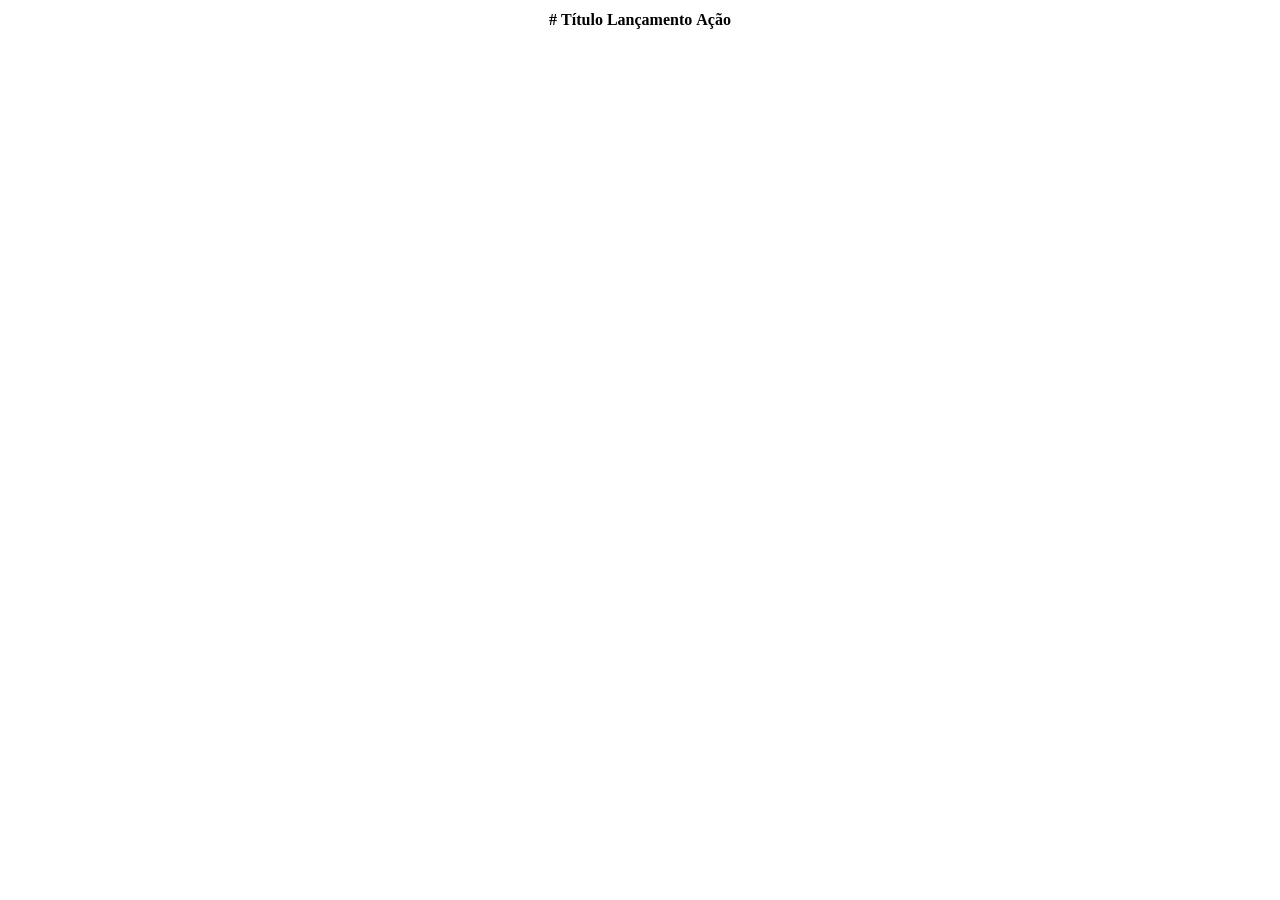
<file: Personagens1.0/index.html>
<!DOCTYPE html>

<head>

    <title>InLock - Personagens</title>

    <style>
        body {
            display: flex;
            align-items: center;
            justify-content: center;
        }
    </style>

</head>

<body>

    <table id="tabela-lista">
        <thead>
            <tr>
                <th>#</th>
                <th>Título</th>
                <th>Lançamento</th>
                <th>Ação</th>
            </tr>
        </thead>

        <tbody id="tabela-lista-corpo"></tbody>
    </table>

    <script>
        const tabela = document.querySelector("#tabela-lista-corpo");
        const URL = 'https://salty-atoll-57329.herokuapp.com/personagens';
        
        fetch(URL)
            .then(resposta => resposta.json())
            .then(data => preencherTabela(data))
            .catch(error => console.log(error));

        function preencherTabela(herois) {
            herois.forEach(element => {
                let linha = document.createElement('tr');
                
                let td_id = document.createElement('td');
                td_id.textContent = element.id;

                let td_nome = document.createElement('td');
                td_nome.innerText = element.nome;

                let td_lancamento = document.createElement('td');
                td_lancamento.textContent = element.lancamento;

                let td_urlImagem = document.createElement('td');
                td_urlImagem.innerHTML = "<img style='width: 60px;' src='" + element.urlImagem + "'>";

                linha.appendChild(td_id);
                linha.appendChild(td_nome);
                linha.appendChild(td_lancamento);
                linha.appendChild(td_urlImagem);

                tabela.appendChild(linha);

            });
        }
    </script>

</body>
</html>
</file>
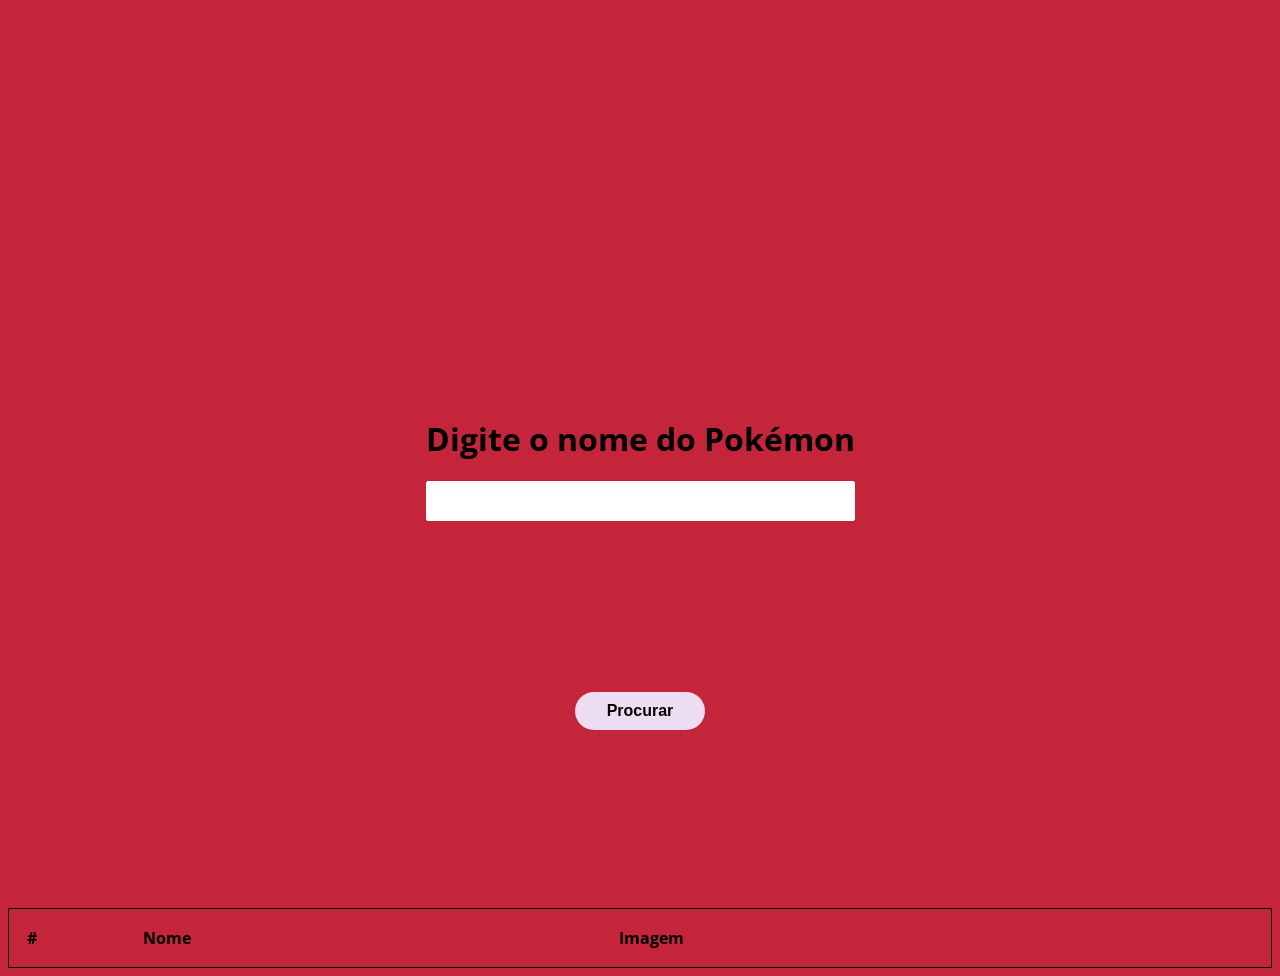
<file: Pokémon/index.html>
<!DOCTYPE html>
<html lang="en">
<head>
    <meta charset="UTF-8">
    <meta name="viewport" content="width=device-width, initial-scale=1.0">
    <meta http-equiv="X-UA-Compatible" content="ie=edge">
    <title>Pokémon</title>

    <link href="https://fonts.googleapis.com/css?family=Open+Sans" rel="stylesheet">
    <link rel="stylesheet" href="css/style.css">
    
</head>
<body>
      
    <header class="menu">
        <div class="text">
            <h1 class="title" id="menuTitle">Digite o nome do Pokémon</h1>
            <form action="" class="form">
                <div class="formGroup">
                    <input type="text" class="pokemonInput" id="newInput" placeholder="">
                </div>
                <div class="form_group">
                    <button class="pokemonButton" id="newsButton" >Procurar</button>
                </div>
            </form>
        </div>
    </header>

    <table id="pokemon-lista">
            <thead>
                <tr>
                    <th>#</th>
                    <th>Nome</th>
                    <th>Imagem</th>
                </tr>
            </thead>

            <tbody id="pokemon-lista-corpo"></tbody>
</body>

<script>
         const tabelaPokemon = document.querySelector("#pokemon-lista-corpo");
        const url = 'https://pokeapi.co/api/v2/pokemon';
        const inputPokemon = document.querySelector("#newInput");
        const buttonPokemon = document.querySelector("#newsButton");

        fetch(url)
            .then(resposta => resposta.json())
            .then(data => prencherTabela(data))
            .catch(error => console.log(error))

        function prencherTabela(pokemons) {
            console.log(pokemons)

            pokemons.results.forEach(element => {

                let linha = document.createElement('tr');
                let td_id = document.createElement('td');
                let td_nome = document.createElement('td');
                // let td_habilidade = document.createElement('td');               

                td_id.innerText = element.url;
                td_nome.innerText = element.name;
                // td_habilidade.innerText = element.habilidade;

                linha.appendChild(td_id);
                linha.appendChild(td_nome);
                // linha.appendChild(td_habilidade);

                tabelaPokemon.appendChild(linha);

                console.log(tabelaPokemon)
            });
        }

        buttonPokemon.addEventListener('click', function (event) {
            event.preventDefault();

            let urlBuscar = 'https://pokeapi.co/api/v2/pokemon/' + inputPokemon.value + '/';

            fetch(urlBuscar)
                .then(resposta => resposta.json())
                .then(data => buscarPokemon(data))
                .catch(error => console.log(error))

            function buscarPokemon(pokemon) {

                tabelaPokemon.innerHTML = "";

                let linha = document.createElement('tr');
                let td_id = document.createElement('td');
                let td_nome = document.createElement('td');
                let local = document.createElement('td');
                let imagem = document.createElement('img');

                td_id.innerText = pokemon.id;
                td_nome.innerText = pokemon.name;   
                imagem.setAttribute('src',pokemon.sprites.front_default)
                
                linha.appendChild(td_id);
                linha.appendChild(td_nome);
                linha.appendChild(local);
                local.appendChild(imagem);
                tabelaPokemon.appendChild(linha);

            };
        });
    </script>
</html>
</file>
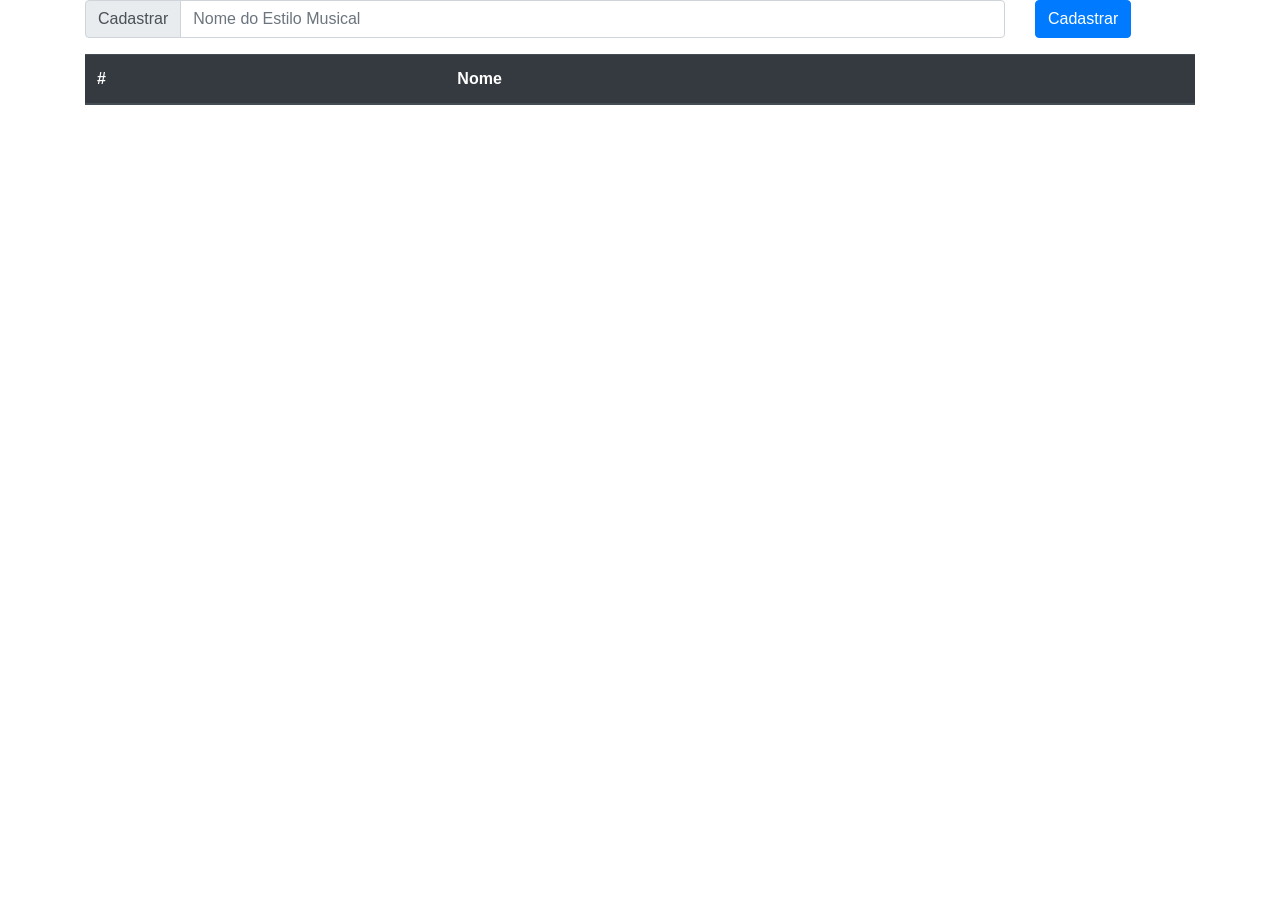
<file: Sstop/index.html>
<!DOCTYPE html>
<html lang="en">

<head>
    <meta charset="UTF-8" />
    <meta name="viewport" content="width=device-width, initial-scale=1.0" />
    <meta http-equiv="X-UA-Compatible" content="ie=edge" />
    <link rel="stylesheet" href="https://stackpath.bootstrapcdn.com/bootstrap/4.3.1/css/bootstrap.min.css"
        integrity="sha384-ggOyR0iXCbMQv3Xipma34MD+dH/1fQ784/j6cY/iJTQUOhcWr7x9JvoRxT2MZw1T" crossorigin="anonymous" />
    <title>SStop - API</title>
</head>

<body>
    <div class="container">
        <div class="row justify-content-between">
            <div class="col-10">
                <div class="input-group mb-3">
                    <div class="input-group-prepend">
                        <span class="input-group-text" id="basic-addon1">Cadastrar</span>
                    </div>
                    <input type="text" id="nomeEstilo" class="form-control" placeholder="Nome do Estilo Musical"
                        aria-label="nome" aria-describedby="basic-addon1" />
                </div>
            </div>
            <div class="col-2">
                <input class="btn btn-primary" type="submit" value="Cadastrar" id="btnCadastrar" />
            </div>
        </div>

        <div class="row">
            <div class="col-12">
                <table class="table table-hover" id="tabela-lista">
                    <thead class="thead-dark">
                        <tr>
                            <th scope="col">#</th>
                            <th scope="col">Nome</th>
                        </tr>
                    </thead>
                    <tbody id="tabela-lista-corpo"></tbody>
                </table>
            </div>
        </div>
    </div>
    <script>
        const nomeEstilo = document.querySelector('#nomeEstilo');
        const btnCadastrar = document.querySelector('#btnCadastrar');
        
        btnCadastrar.addEventListener('click', function(event){
            event.preventDefault();

            let objetoJSON = {
                nome: nomeEstilo.value
            };

            var estilo = nomeEstilo.value

            if(estilo.length < 4){      
                console.log('Minimo de caracteres é 4')
            }else{

                console.log(objetoJSON);

                let xhr = new XMLHttpRequest();

                xhr.onload = function(){
                 if(xhr.readyState == 4 && xhr.status == 200){
                    console.log('sucesso');
                }else{
                    console.log('erro');
                }
             }   

                xhr.open('POST','http://localhost:5000/api/estilos', true);
                xhr.setRequestHeader('Content-Type','application/json; charset=utf-8');
                xhr.send(JSON.stringify(objetoJSON));
            }               
        });


    </script>
</body>

</html>
</file>
<file: Pokémon/css/style.css>
* {
    box-sizing: border-box;
}

body {
    font-family: 'Open Sans', Arial, Helvetica, sans-serif;
    font-size: 16px;
    background-color: hsla(352, 79%, 42%, 0.932);
}

.menu {
    display: flex;
    justify-content: center;
    align-items: center;
    width: 100%;
    height: 100vh;
}

.menuTitle {
    color: rgb(0, 0, 0);
    position: absolute;
    top: -130px;
}

.formGroup {
    position: relative;
    width: 100%;
}

.pokemonInput {
    width: 100%;
    border-radius: 2px;
    border: 1px solid #ffffff;
    height: 40px;
    padding: 10px;
    font-size: 14px;
}

.pokemonButton {
    background-color: #ECDDF3;
    color: #yellow;
    border-radius: 50px;
    border: 0;
    padding: 10px 20px;
    width: 130px;
    position: absolute;
    bottom: -50px;
    font-weight: bold;
    left: 50%;
    margin-left: -65px;
    font-size: 16px;
    transition: 0.3s;
    cursor: pointer;
    margin-bottom: 220px;
}

#pokemon-lista{
    border: 1px solid black;
    width: 100%;
    height: 50px;
    padding: 15px;
    text-align: left;
}
</file>
